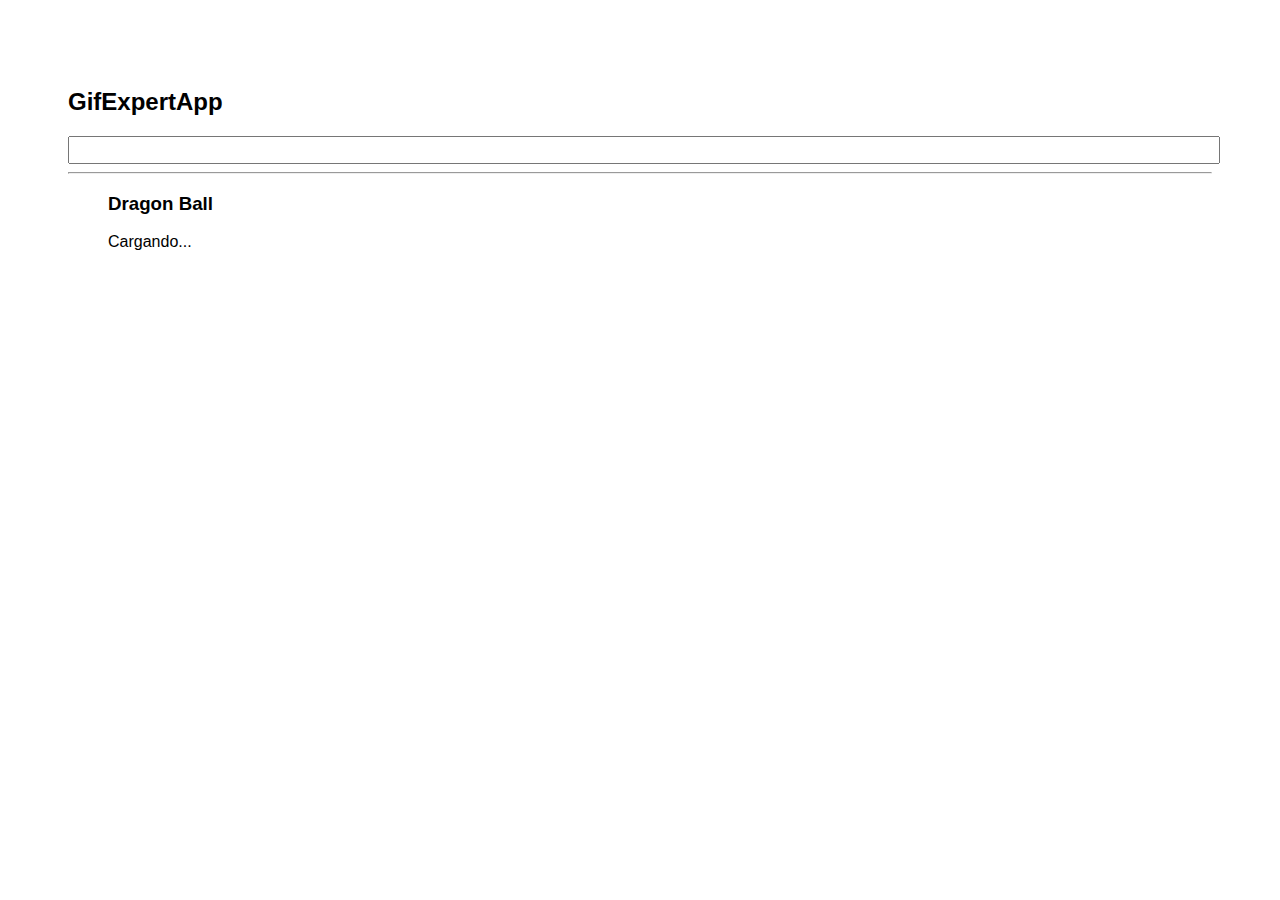
<file: docs/index.html>
<!doctype html>
<html lang="es-MX">

<head>
    <meta charset="utf-8" />
    <link rel="icon" href="./favicon.ico" />
    <meta name="viewport" content="width=device-width,initial-scale=1" />
    <meta name="theme-color" content="#000000" />
    <meta name="description" content="Web site created using create-react-app" />
    <link rel="apple-touch-icon" href="./logo192.png" />
    <link rel="manifest" href="./manifest.json" />
    <link rel="stylesheet" href="https://cdnjs.cloudflare.com/ajax/libs/animate.css/4.1.1/animate.min.css" />
    <title>Gif Expert App</title>
    <link href="./static/css/main.ee0fa30f.chunk.css" rel="stylesheet">
</head>

<body><noscript>You need to enable JavaScript to run this app.</noscript>
    <div id="root"></div>
    <script>!function (e) { function r(r) { for (var n, p, f = r[0], i = r[1], l = r[2], c = 0, s = []; c < f.length; c++)p = f[c], Object.prototype.hasOwnProperty.call(o, p) && o[p] && s.push(o[p][0]), o[p] = 0; for (n in i) Object.prototype.hasOwnProperty.call(i, n) && (e[n] = i[n]); for (a && a(r); s.length;)s.shift()(); return u.push.apply(u, l || []), t() } function t() { for (var e, r = 0; r < u.length; r++) { for (var t = u[r], n = !0, f = 1; f < t.length; f++) { var i = t[f]; 0 !== o[i] && (n = !1) } n && (u.splice(r--, 1), e = p(p.s = t[0])) } return e } var n = {}, o = { 1: 0 }, u = []; function p(r) { if (n[r]) return n[r].exports; var t = n[r] = { i: r, l: !1, exports: {} }; return e[r].call(t.exports, t, t.exports, p), t.l = !0, t.exports } p.m = e, p.c = n, p.d = function (e, r, t) { p.o(e, r) || Object.defineProperty(e, r, { enumerable: !0, get: t }) }, p.r = function (e) { "undefined" != typeof Symbol && Symbol.toStringTag && Object.defineProperty(e, Symbol.toStringTag, { value: "Module" }), Object.defineProperty(e, "__esModule", { value: !0 }) }, p.t = function (e, r) { if (1 & r && (e = p(e)), 8 & r) return e; if (4 & r && "object" == typeof e && e && e.__esModule) return e; var t = Object.create(null); if (p.r(t), Object.defineProperty(t, "default", { enumerable: !0, value: e }), 2 & r && "string" != typeof e) for (var n in e) p.d(t, n, function (r) { return e[r] }.bind(null, n)); return t }, p.n = function (e) { var r = e && e.__esModule ? function () { return e.default } : function () { return e }; return p.d(r, "a", r), r }, p.o = function (e, r) { return Object.prototype.hasOwnProperty.call(e, r) }, p.p = "/"; var f = this["webpackJsonpgif-expert-app"] = this["webpackJsonpgif-expert-app"] || [], i = f.push.bind(f); f.push = r, f = f.slice(); for (var l = 0; l < f.length; l++)r(f[l]); var a = i; t() }([])</script>
    <script src="./static/js/2.5377290e.chunk.js"></script>
    <script src="./static/js/main.8a78462f.chunk.js"></script>
</body>

</html>
</file>
<file: docs/static/css/main.ee0fa30f.chunk.css>
*{font-family:Arial,Helvetica,sans-serif}body{padding:60px}input{color:grey;font-size:1.2rem;width:100%}.card-grid{display:flex;flex-direction:row;flex-wrap:wrap}.card{align-content:center;border:1px solid grey;border-radius:6px;margin-top:10px;margin-right:10px;overflow:hidden}.card p{padding:5px;text-align:center}.card img{max-height:170px}
/*# sourceMappingURL=main.ee0fa30f.chunk.css.map */
</file>
